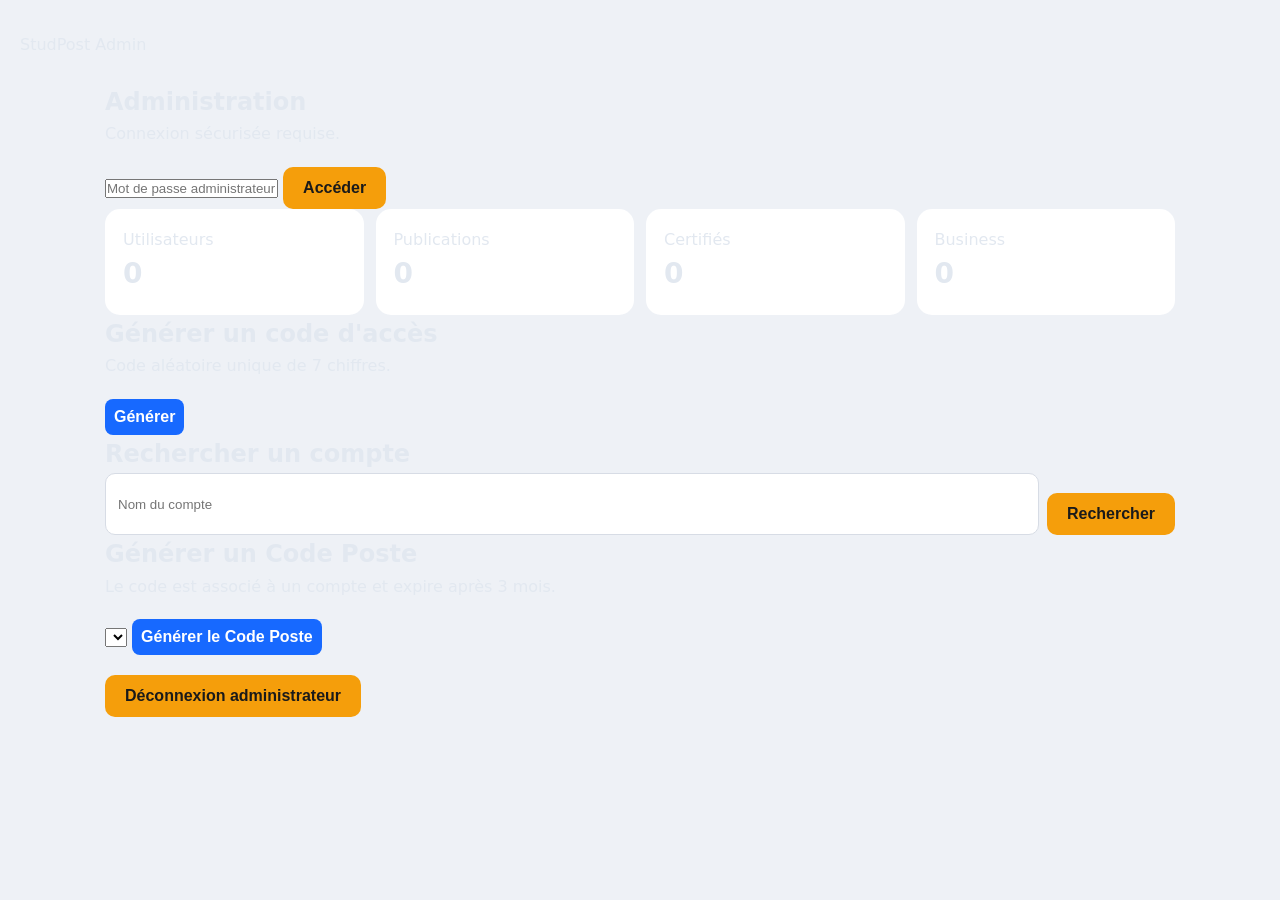
<file: admin.html>
<!DOCTYPE html>
<html lang="fr">
<head>
  <meta charset="UTF-8">
  <meta name="viewport" content="width=device-width, initial-scale=1.0">
  <title>StudPost — Administration</title>
  <link rel="stylesheet" href="style.css">
  <style>
    body{background:#eef1f6}.admin{max-width:1100px;margin:25px auto;padding:0 15px}
    .stats{display:grid;grid-template-columns:repeat(4,1fr);gap:12px}.stat{padding:18px;background:#fff;border-radius:15px}
    .stat b{display:block;font-size:28px}.search{display:flex;gap:8px}.search input{flex:1;padding:12px;border:1px solid #d7dce5;border-radius:10px}
    .user-row{padding:15px 0;border-top:1px solid #e4e7ed}.actions{display:flex;gap:7px;flex-wrap:wrap;margin-top:8px}
    .green{border:0;background:#14804a;color:#fff;padding:9px;border-radius:8px;font-weight:700}.blue{border:0;background:#1769ff;color:#fff;padding:9px;border-radius:8px;font-weight:700}
    @media(max-width:700px){.stats{grid-template-columns:repeat(2,1fr)}}
  </style>
</head>
<body>
<header class="topbar"><div class="brand">StudPost Admin</div></header>
<main class="admin">
  <section id="login" class="card">
    <h1>Administration</h1>
    <p class="muted">Connexion sécurisée requise.</p>
    <form id="adminLogin" class="form">
      <input id="adminPassword" type="password" placeholder="Mot de passe administrateur" required>
      <button class="primary">Accéder</button>
    </form>
    <div id="adminMsg" class="message"></div>
  </section>

  <section id="panel" class="hidden">
    <div class="stats">
      <div class="stat">Utilisateurs<b id="usersCount">0</b></div>
      <div class="stat">Publications<b id="postsCount">0</b></div>
      <div class="stat">Certifiés<b id="certCount">0</b></div>
      <div class="stat">Business<b id="bizCount">0</b></div>
    </div>

    <section class="card">
      <h2>Générer un code d'accès</h2>
      <p class="muted">Code aléatoire unique de 7 chiffres.</p>
      <button id="genAccess" class="blue">Générer</button>
      <p id="accessResult"></p>
    </section>

    <section class="card">
      <h2>Rechercher un compte</h2>
      <div class="search"><input id="userSearch" placeholder="Nom du compte"><button id="searchBtn" class="primary">Rechercher</button></div>
      <div id="results"></div>
    </section>

    <section class="card">
      <h2>Générer un Code Poste</h2>
      <p class="muted">Le code est associé à un compte et expire après 3 mois.</p>
      <select id="codeUser"></select>
      <button id="genPostCode" class="blue">Générer le Code Poste</button>
      <p id="postCodeResult"></p>
    </section>

    <button id="adminLogout" class="danger">Déconnexion administrateur</button>
  </section>
</main>
<script src="admin.js"></script>
</body>
</html>
</file>
<file: style.css>
:root {
    --primary: #f59e0b;
    --bg: #0f172a;
    --text: #e2e8f0;
}

* { margin: 0; padding: 0; box-sizing: border-box; }

body {
    font-family: system-ui, sans-serif;
    background: var(--bg);
    color: var(--text);
    line-height: 1.6;
    padding: 32px 20px;
}

header h1 { font-size: 28px; margin-bottom: 8px; }

button {
    margin-top: 20px;
    padding: 12px 20px;
    border: none;
    border-radius: 10px;
    background: var(--primary);
    color: #1a1a1a;
    font-size: 16px;
    font-weight: 600;
}
</file>
